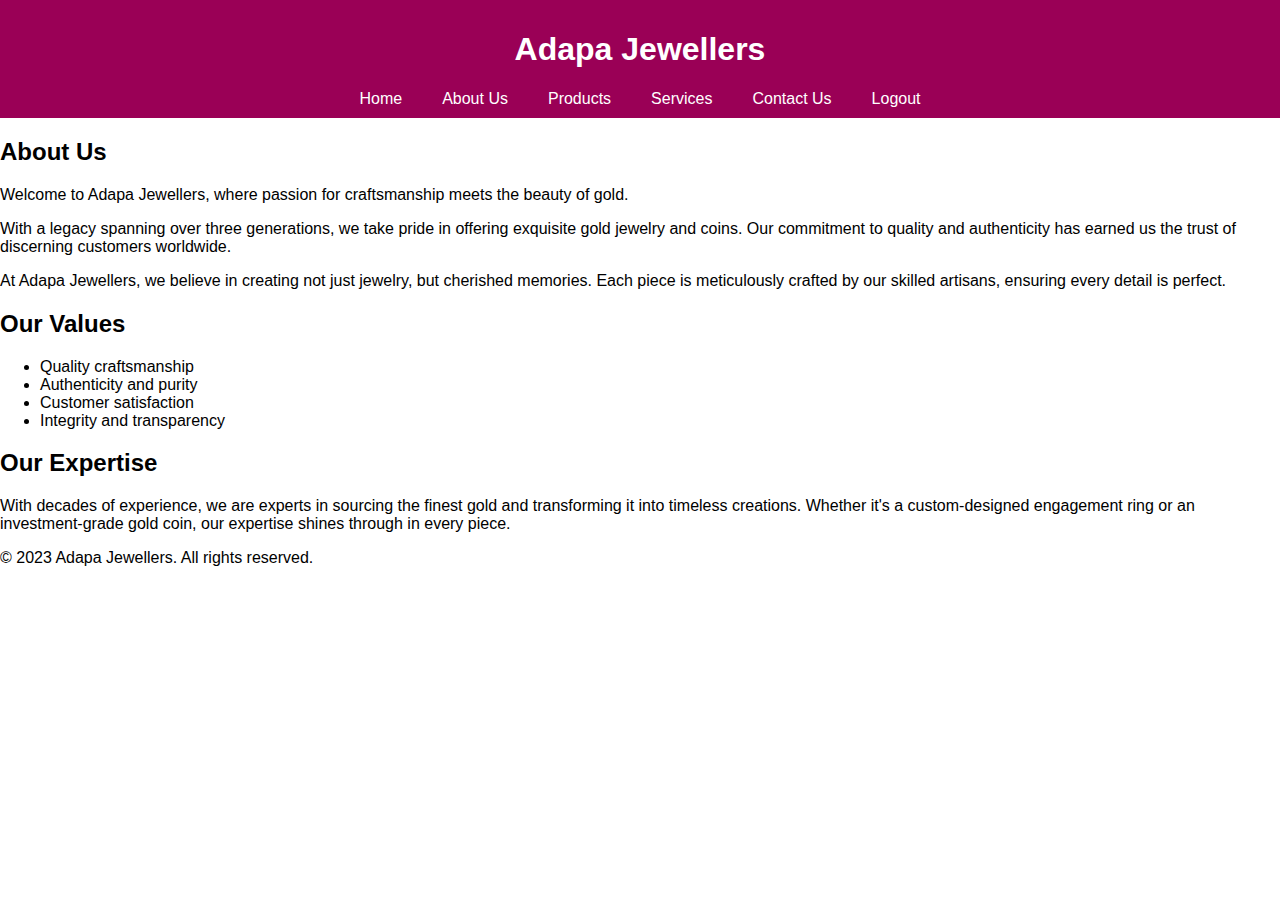
<file: about.html>
<!DOCTYPE html>
<html lang="en">
<head>
    <meta charset="UTF-8">
    <meta name="viewport" content="width=device-width, initial-scale=1.0">
    <title>Adapa Jewellers</title>
    <style>
        body {
            font-family: Arial, sans-serif;
            margin: 0;
            padding: 0;
        }
        header {
            background-color: #9a0056;
            color: #fff;
            padding: 10px;
            text-align: center;
        }
        nav {
            background-color: #9a0056;
        }
        nav ul {
            list-style-type: none;
            margin: 0;
            padding: 0;
            display: flex;
            justify-content: center;
        }
        nav li {
            margin: 0 20px;
        }
        nav a {
            text-decoration: none;
            color: #fff;
        }
        nav a:hover {
            text-decoration: underline;
        }
    </style>
</head>
<body>
    <header>
        <h1>Adapa Jewellers</h1>
        <nav>
            <ul>
                <li><a href="index.html">Home</a></li>
                <li><a href="about.html">About Us</a></li>
                <li><a href="products.html">Products</a></li>
                <li><a href="services.html">Services</a></li>
                <li><a href="contact.html">Contact Us</a></li>
				<li><a href="index.html">Logout</a></li>
            </ul>
        </nav>
    </header>

    <section class="about">
        <h2>About Us</h2>
        <p>Welcome to Adapa Jewellers, where passion for craftsmanship meets the beauty of gold.</p>
        <p>With a legacy spanning over three generations, we take pride in offering exquisite gold jewelry and coins. Our commitment to quality and authenticity has earned us the trust of discerning customers worldwide.</p>
        <p>At Adapa Jewellers, we believe in creating not just jewelry, but cherished memories. Each piece is meticulously crafted by our skilled artisans, ensuring every detail is perfect.</p>
    </section>

    <section class="values">
        <h2>Our Values</h2>
        <ul>
            <li>Quality craftsmanship</li>
            <li>Authenticity and purity</li>
            <li>Customer satisfaction</li>
            <li>Integrity and transparency</li>
        </ul>
    </section>

    <section class="expertise">
        <h2>Our Expertise</h2>
        <p>With decades of experience, we are experts in sourcing the finest gold and transforming it into timeless creations. Whether it's a custom-designed engagement ring or an investment-grade gold coin, our expertise shines through in every piece.</p>
    </section>

    <footer>
        <p>&copy; 2023 Adapa Jewellers. All rights reserved.</p>
    </footer>
</body>
</html>
</file>
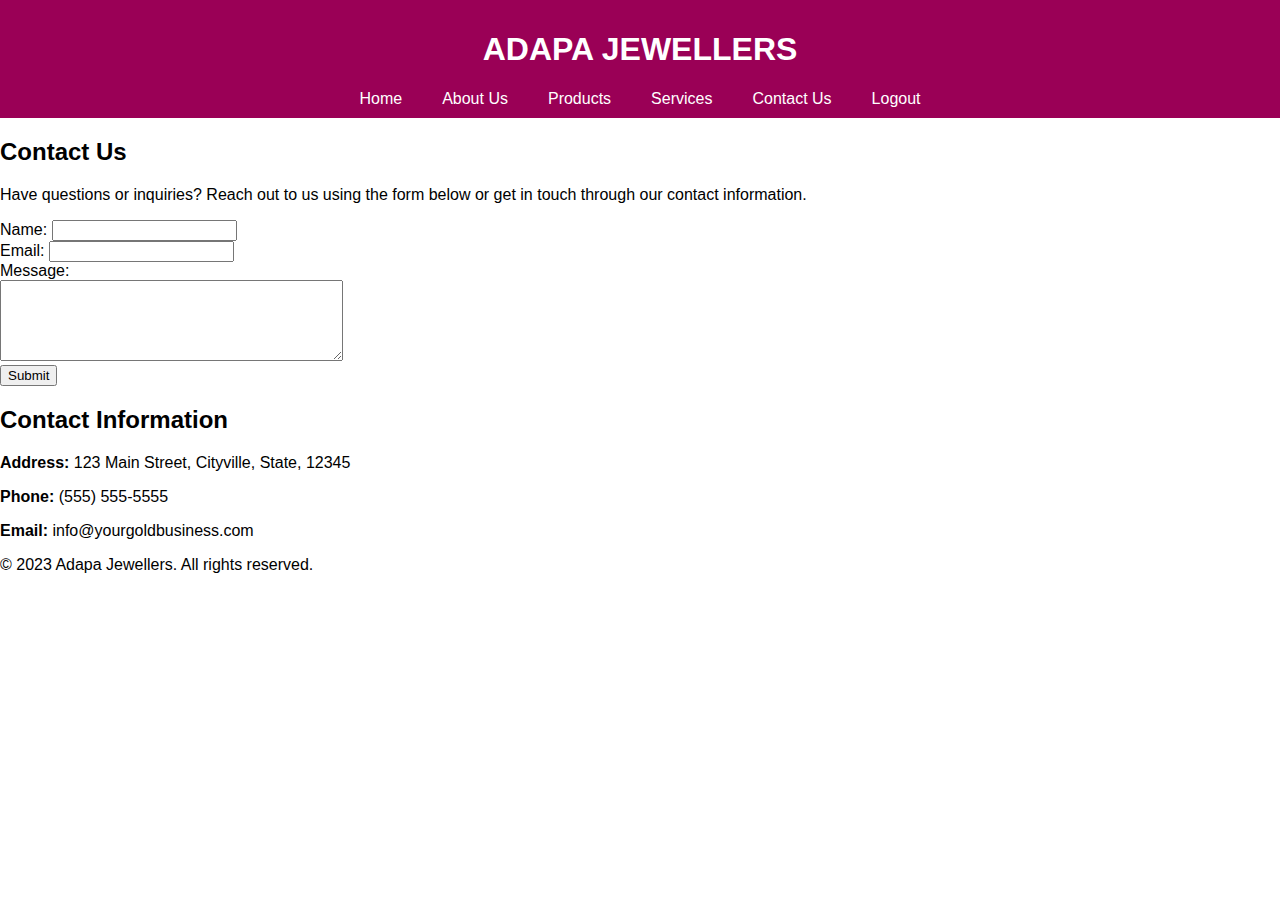
<file: contact.html>
<!DOCTYPE html>
<html lang="en">
<head>
    <meta charset="UTF-8">
    <meta name="viewport" content="width=device-width, initial-scale=1.0">
    <title>ADAPA JEWELLERS</title>
    <style>
        body {
            font-family: Arial, sans-serif;
            margin: 0;
            padding: 0;
        }
        header {
            background-color: #9a0056;
            color: #fff;
            padding: 10px;
            text-align: center;
        }
        nav {
            background-color: #9a0056;
        }
        nav ul {
            list-style-type: none;
            margin: 0;
            padding: 0;
            display: flex;
            justify-content: center;
        }
        nav li {
            margin: 0 20px;
        }
        nav a {
            text-decoration: none;
            color: #fff;
        }
        nav a:hover {
            text-decoration: underline;
        }
    </style>
</head>

<body>
    <header>
        <h1>ADAPA JEWELLERS</h1>
        <nav>
            <ul>
                <li><a href="index.html">Home</a></li>
                <li><a href="about.html">About Us</a></li>
                <li><a href="products.html">Products</a></li>
                <li><a href="services.html">Services</a></li>
                <li><a href="contact.html">Contact Us</a></li>
				<li><a href="index.html">Logout</a></li>
            </ul>
        </nav>
    </header>

    <section class="contact">
        <h2>Contact Us</h2>
        <p>Have questions or inquiries? Reach out to us using the form below or get in touch through our contact information.</p>

        <div class="contact-form">
            <form action="submit_form.php" method="post">
                <label for="name">Name:</label>
                <input type="text" id="name" name="name" required><br>

                <label for="email">Email:</label>
                <input type="email" id="email" name="email" required><br>

                <label for="message">Message:</label><br>
                <textarea id="message" name="message" rows="5" cols="40" required></textarea><br>

                <input type="submit" value="Submit">
            </form>
        </div>
    </section>

    <section class="contact-info">
        <h2>Contact Information</h2>
        <p><strong>Address:</strong> 123 Main Street, Cityville, State, 12345</p>
        <p><strong>Phone:</strong> (555) 555-5555</p>
        <p><strong>Email:</strong> info@yourgoldbusiness.com</p>
    </section>

    <footer>
        <p>&copy; 2023 Adapa Jewellers. All rights reserved.</p>
    </footer>
</body>
</html>
</file>
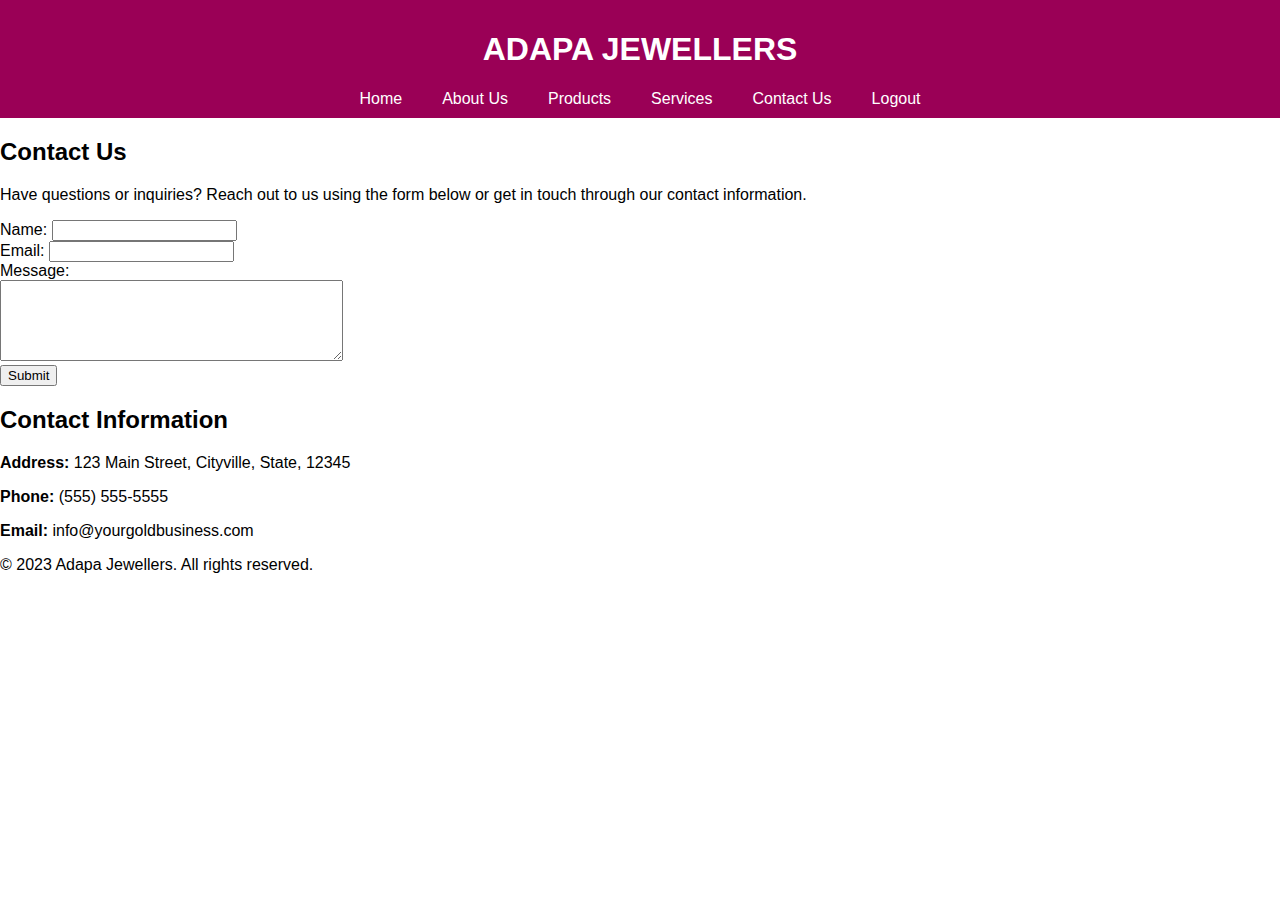
<file: contactus.html>
<!DOCTYPE html>
<html lang="en">
<head>
    <meta charset="UTF-8">
    <meta name="viewport" content="width=device-width, initial-scale=1.0">
    <title>Contact Us - ADAPA JEWELLERS</title>
	<style>
        body {
            font-family: Arial, sans-serif;
            margin: 0;
            padding: 0;
        }
        header {
            background-color: #9a0056;
            color: #fff;
            padding: 10px;
            text-align: center;
        }
        nav {
            background-color: #9a0056;
        }
        nav ul {
            list-style-type: none;
            margin: 0;
            padding: 0;
            display: flex;
            justify-content: center;
        }
        nav li {
            margin: 0 20px;
        }
        nav a {
            text-decoration: none;
            color: #fff;
        }
        nav a:hover {
            text-decoration: underline;
        }
    </style>
</head>
<body>
    <header>
        <h1>ADAPA JEWELLERS</h1>
        <nav>
            <ul>
                <li><a href="index.html">Home</a></li>
                <li><a href="about.html">About Us</a></li>
                <li><a href="products.html">Products</a></li>
                <li><a href="services.html">Services</a></li>
                <li><a href="contact.html">Contact Us</a></li>
				<li><a href="index.html">Logout</a></li>
            </ul>
        </nav>
    </header>

    <section class="contact">
        <h2>Contact Us</h2>
        <p>Have questions or inquiries? Reach out to us using the form below or get in touch through our contact information.</p>

        <div class="contact-form">
            <form action="submit_form.php" method="post">
                <label for="name">Name:</label>
                <input type="text" id="name" name="name" required><br>

                <label for="email">Email:</label>
                <input type="email" id="email" name="email" required><br>

                <label for="message">Message:</label><br>
                <textarea id="message" name="message" rows="5" cols="40" required></textarea><br>

                <input type="submit" value="Submit">
            </form>
        </div>
    </section>

    <section class="contact-info">
        <h2>Contact Information</h2>
        <p><strong>Address:</strong> 123 Main Street, Cityville, State, 12345</p>
        <p><strong>Phone:</strong> (555) 555-5555</p>
        <p><strong>Email:</strong> info@yourgoldbusiness.com</p>
    </section>

    <footer>
        <p>&copy; 2023 Adapa Jewellers. All rights reserved.</p>
    </footer>
</body>
</html>
</file>
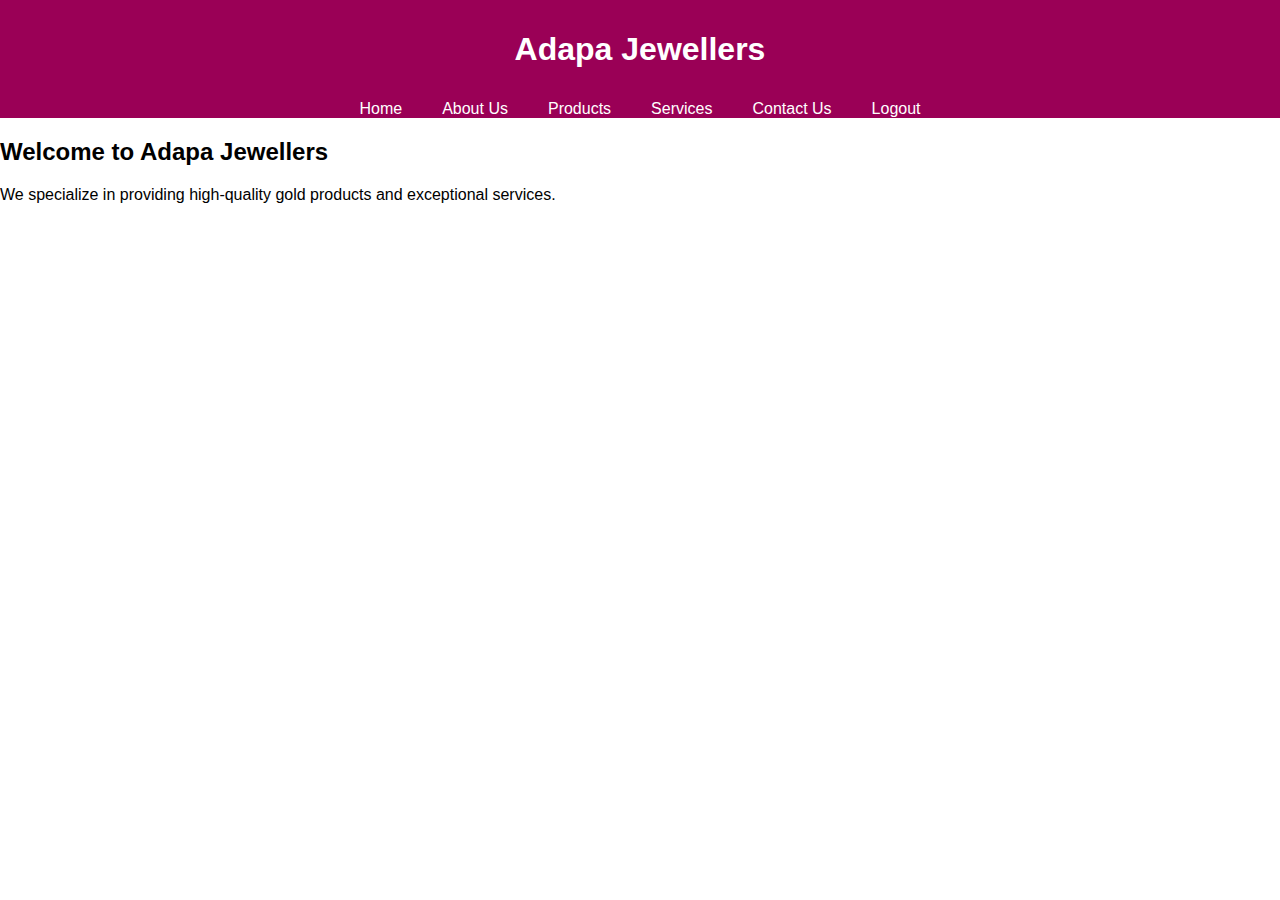
<file: content.html>
<!DOCTYPE html>
<html lang="en">
<head>
    <meta charset="UTF-8">
    <meta name="viewport" content="width=device-width, initial-scale=1.0">
    <title>ADAPA JEWELLERS</title>
    <style>
        body {
            font-family: Arial, sans-serif;
            margin: 0;
            padding: 0;
        }
        header {
            background-color: #9a0056;
            color: #fff;
            padding: 10px;
            text-align: center;
        }
        nav {
            background-color: #9a0056;
        }
        nav ul {
            list-style-type: none;
            margin: 0;
            padding: 0;
            display: flex;
            justify-content: center;
        }
        nav li {
            margin: 0 20px;
        }
        nav a {
            text-decoration: none;
            color: #fff;
        }
        nav a:hover {
            text-decoration: underline;
        }
    </style>
</head>
<body>
    <header>
        <h1>Adapa Jewellers</h1>
    </header>
    <nav>
        <ul>
            <li><a href="index.html">Home</a></li>
            <li><a href="about.html">About Us</a></li>
            <li><a href="products.html">Products</a></li>
            <li><a href="services.html">Services</a></li>
            <li><a href="contact.html">Contact Us</a></li>
			<li><a href="index.html">Logout</a></li>
        </ul>
    </nav>

    <!-- Your page content goes here -->
    <div>
        <h2>Welcome to Adapa Jewellers</h2>
        <p>We specialize in providing high-quality gold products and exceptional services.</p>
    </div>
</body>
</html>
</file>
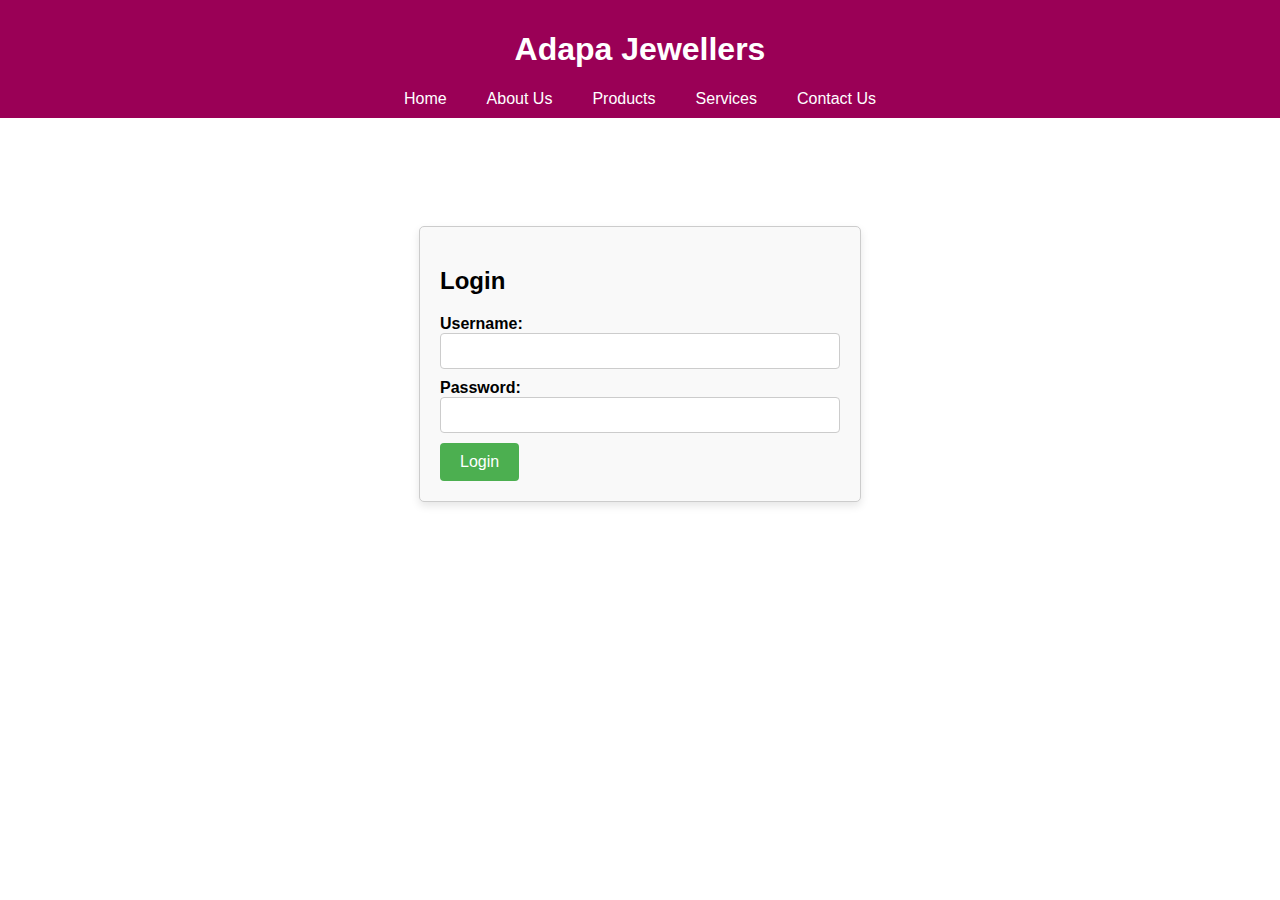
<file: login.html>
<!DOCTYPE html>
<html lang="en">
<head>
    <meta charset="UTF-8">
    <meta name="viewport" content="width=device-width, initial-scale=1.0">
    <title>Login Page</title>
    <link rel="stylesheet" href="styles.css">
	<style>
        body {
            font-family: Arial, sans-serif;
            margin: 0;
            padding: 0;
        }
        header {
            background-color: #9a0056;
            color: #fff;
            padding: 10px;
            text-align: center;
        }
        nav {
            background-color: #9a0056;
        }
        nav ul {
            list-style-type: none;
            margin: 0;
            padding: 0;
            display: flex;
            justify-content: center;
        }
        nav li {
            margin: 0 20px;
        }
        nav a {
            text-decoration: none;
            color: #fff;
        }
        nav a:hover {
            text-decoration: underline;
        }
    </style>
</head>
<body>
	<header>
        <h1>Adapa Jewellers</h1>
        <nav>
            <ul>
                <li><a href="index.html">Home</a></li>
                <li><a href="about.html">About Us</a></li>
                <li><a href="products.html">Products</a></li>
                <li><a href="services.html">Services</a></li>
                <li><a href="contact.html">Contact Us</a></li>
            </ul>
        </nav>
    </header>
	<br><br><br><br><br><br>
    <div class="container">
        <h2>Login</h2>
        <form onsubmit="return validateForm()" action="index.html" method="post">
            <div class="form-group">
                <label for="username">Username:</label>
                <input type="text" id="username" name="username" required>
            </div>
            <div class="form-group">
                <label for="password">Password:</label>
                <input type="password" id="password" name="password" required>
            </div>
            <button type="submit">Login</button>
        </form>
    </div>
    <script src="script.js"></script>
</body>
</html>
</file>
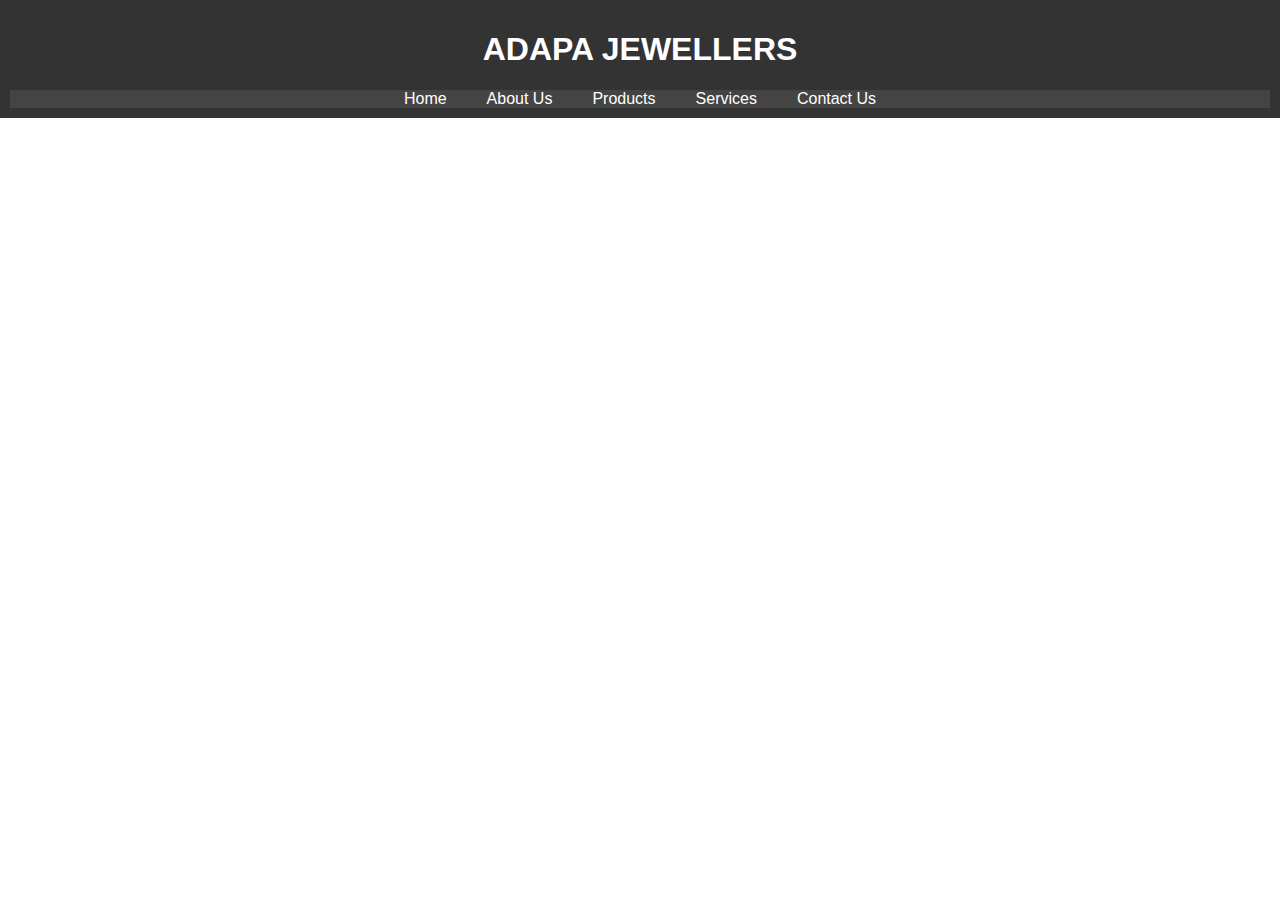
<file: picture.html>
<!DOCTYPE html>
<html lang="en">
<head>
    <meta charset="UTF-8">
    <meta name="viewport" content="width=device-width, initial-scale=1.0">
    <title>Display Image Example</title>
	<style>
	  .designDetails {
    background-color: white; /* White background */
    width: 75vw; /* 75% of viewport width */
    max-width: 400px; /* Set a maximum width if needed */
    padding: 100px;
    border-radius: 10px;
    box-shadow: 0 2px 10px rgba(0, 0, 0, 0.1);
    position: relative; /* Make position relative for absolute positioning inside */
	
	
  }
  
  .golden-text {
    color: #FFD700;
}

  .close-button {
    background-color: #007BFF; /* Blue color for the close button */
    color: #fff;
    border: none;
    padding: 10px 20px;
    font-size: 16px;
    border-radius: 5px;
    cursor: pointer;
    position: absolute;
    top: 10px;
   right: 10px;
  }
  
   .overlay {
    display: none;
    position: fixed;
    top: 75px;
    left: 100px;
    width: 75%;
    height: 75%;
    background: rgba(0, 0, 0, 0.5);
    justify-content: center;
    align-items: center;
  }

	body {
            font-family: Arial, sans-serif;
            margin: 0;
            padding: 0;
        }
        header {
            background-color: #333;
            color: #fff;
            padding: 10px;
            text-align: center;
        }
        nav {
            background-color: #444;
        }
        nav ul {
            list-style-type: none;
            margin: 0;
            padding: 0;
            display: flex;
            justify-content: center;
        }
        nav li {
            margin: 0 20px;
        }
        nav a {
            text-decoration: none;
            color: #fff;
        }
        nav a:hover {
            text-decoration: underline;
        }
	
	</style>
</head>
<body>
<header>
        <h1>ADAPA JEWELLERS</h1>
        <nav>
            <ul>
                <li><a href="index.html">Home</a></li>
                <li><a href="about.html">About Us</a></li>
                <li><a href="products.html">Products</a></li>
                <li><a href="services.html">Services</a></li>
                <li><a href="contact.html">Contact Us</a></li>
            </ul>
        </nav>
    </header>
<!--<div id="imageContainer"></div>-->

<table id="myTable" cellspacing="10px" cellpadding="10px">
  <!-- Table headers will be added dynamically -->
</table>
<div class="overlay" id="details" style="display:none">
<div id="designDetails">
<button class="close-button" onclick="closePopup()">Close</button>
<table>
<tr>
<td id="image"></td>
<td>
<table>
  <tr>
    <td colspan="2" class="golden-text"><h1><i>Design Description</i></h1></td>
  </tr>
  <tr>
    <td><h3><label class="golden-text">Product :</label></h3></td>
    <td><h3 id="product" class="golden-text"></h3></td>
  </tr>
  <tr>
    <td><h3 class="golden-text"><label>Weight :</label></h3></td>
    <td><h3 id="weight" class="golden-text"></h3></td>
  </tr>
  <tr>
    <td><h3 class="golden-text"><label>Cost :</label></h3></td>
    <td><h3 id="cost" class="golden-text"></h3></td>
  </tr>
</table>
</td>
</tr>
</table>
</div>
</div>
<script>

// Identify the table element
var table = document.getElementById("myTable");


// Sample data
	var data =[

	{
		"id": 1,
		"name": "Necklace",
		"image": "img/product1.jpg",
		"modelname":"",
		"weight": "36 grms",
		"w" :36
	},
	{
		"id": 2,
		"name": "Necklace",
		"image": "img/product2.jpg",
		"modelname":"",
		"weight": "47 grms",
		"w" :47
	},
	{
		"id": 3,
		"name": "Necklace",
		"image": "img/product3.jpg",
		"modelname":"",
		"weight": "89 grms",
		"w" :89
	},
	{
		"id": 4,
		"name": "Necklace",
		"image": "img/product4.jpg",
		"modelname":"",
		"weight": "90 grms",
		"w" :90
	},
	{
		"id": 5,
		"name": "Necklace",
		"image": "img/product5.jpg",
		"modelname":"",
		"weight": "30 grms",
		"w" :30
	},
	{
		"id": 6,
		"name": "Necklace",
		"image": "img/product6.jpg",
		"modelname":"",
		"weight": "80 grms",
		"w" :80
	},
	{
		"id": 7,
		"name": "Chain",
		"image": "img/product7.jpg",
		"modelname":"",
		"weight": "10 grms",
		"w" :10
	},
	{
		"id": 8,
		"name": "Chain",
		"image": "img/product8.jpg",
		"modelname":"",
		"weight": "14 grms",
		"w" :14
	},
	{
		"id": 9,
		"name": "Chain",
		"image": "img/product9.jpg",
		"modelname":"",
		"weight": "8 grms",
		"w" :8
	},
	{
		"id": 10,
		"name": "Chain",
		"image": "img/product10.jpg",
		"modelname":"",
		"weight": "15 grms",
		"w" :15
	},
	{
		"id": 11,
		"name": "Chain",
		"image": "img/product11.jpg",
		"modelname":"",
		"weight": "18 grms",
		"w" :18
	},
	{
		"id": 12,
		"name": "Chain",
		"image": "img/product12.jpg",
		"modelname":"",
		"weight": "16 grms",
		"w" :16
	},
	{
		"id": 13,
		"name": "Ring",
		"image": "img/product13.jpg",
		"modelname":"",
		"weight": "5 grms",
		"w" :5
	},
	{
		"id": 14,
		"name": "Ring",
		"image": "img/product14.jpg",
		"modelname":"",
		"weight": "7 grms",
		"w" :7
	},
	{
		"id": 15,
		"name": "Ring",
		"image": "img/product15.jpg",
		"modelname":"",
		"weight": "6 grms",
		"w" :6
	},
	{
		"id": 16,
		"name": "Ring",
		"image": "img/product16.jpg",
		"modelname":"",
		"weight": "7 grms",
		"w" :7
	},
	{
		"id": 17,
		"name": "Ring",
		"image": "img/product17.jpg",
		"modelname":"",
		"weight": "8 grms",
		"w" :8
	},
	{
		"id": 18,
		"name": "Ring",
		"image": "img/product18.jpg",
		"modelname":"",
		"weight": "6 grms",
		"w" :6
	},
	{
		"id": 19,
		"name": "Bracelet",
		"image": "img/product19.jpg",
		"modelname":"",
		"weight": "12 grms",
		"w" :12
	},
	{
		"id": 20,
		"name": "Bracelet",
		"image": "img/product20.jpg",
		"modelname":"",
		"weight": "7 grms",
		"w" :7
	},
	{
		"id": 21,
		"name": "Bracelet",
		"image": "img/product21.jpg",
		"modelname":"",
		"weight": "6 grms",
		"w" :6
	},
	{
		"id": 22,
		"name": "Bracelet",
		"image": "img/product22.jpg",
		"modelname":"",
		"weight": "8 grms",
		"w" :8
	},
	{
		"id": 23,
		"name": "Bracelet",
		"image": "img/product23.jpg",
		"modelname":"",
		"weight": "3 grms",
		"w" :3
	},
	{
		"id": 24,
		"name": "Bracelet",
		"image": "img/product24.jpg",
		"modelname":"",
		"weight": "6 grms",
		"w" :6
	},
		{
		"id": 25,
		"name": "EarRing",
		"image": "img/product25.jpg",
		"modelname":"",
		"weight": "20 grms",
		"w" :20
	},
	{
		"id": 26,
		"name": "EarRing",
		"image": "img/product26.jpg",
		"modelname":"",
		"weight": "26 grms",
		"w" :26
	},
	{
		"id": 27,
		"name": "EarRing",
		"image": "img/product27.jpg",
		"modelname":"",
		"weight": "56 grms",
		"w" :56
	},
	{
		"id": 28,
		"name": "EarRing",
		"image": "img/product28.jpg",
		"modelname":"",
		"weight": "28 grms",
		"w" :28
	},
	{
		"id": 29,
		"name": "EarRing",
		"image": "img/product29.jpg",
		"modelname":"",
		"weight": "30 grms",
		"w" :30
	},
	{
		"id": 30,
		"name": "EarRing",
		"image": "img/product30.jpg",
		"modelname":"",
		"weight": "12 grms",
		"w" :12
	},
	{
		"id": 31,
		"name": "Pendant",
		"image": "img/product31.jpg",
		"modelname":"",
		"weight": "20 grms",
		"w" :20
	},
	{
		"id": 32,
		"name": "Pendant",
		"image": "img/product32.jpg",
		"modelname":"",
		"weight": "6 grms",
		"w" :6
	},
	{
		"id": 33,
		"name": "Pendant",
		"image": "img/product33.jpg",
		"modelname":"",
		"weight": "5 grms",
		"w" :5
	},
	{
		"id": 34,
		"name": "Pendant",
		"image": "img/product34.jpg",
		"modelname":"",
		"weight": "7 grms",
		"w" :7
	},
	{
		"id": 35,
		"name": "Pendant",
		"image": "img/product35.jpg",
		"modelname":"",
		"weight": "3 grms",
		"w" :3
	},
	{
		"id": 36,
		"name": "Pendant",
		"image": "img/product36.jpg",
		"modelname":"",
		"weight": "12 grms",
		"w" :12
	}
	
	
	
];
 
function cellClickHandler(designDetails) {
	openPopup();
  console.log(designDetails.name,designDetails.weight);
}

function costCalculator(weight)
{
	return weight*54;
}

 function openPopup() {
      document.getElementById('details').style.display = 'flex'; 
    }

    function closePopup() {
      document.getElementById('details').style.display = 'none';
    }


// Iterate over the data and insert it into the table
var i=0;
while( i < data.length) {
	 var jewellery = data[i];
	console.log(jewellery);
	var urlParams = new URLSearchParams(window.location.search);
	var receivedData = urlParams.get('data');
	console.log(receivedData);
	if(jewellery.name==receivedData){ 
  var row = table.insertRow(); 
  for (var j = 0; j < 3; j++) {
    var cell = row.insertCell(j);
    var jewellery = data[i];
	//console.log(jewellery);
	//var urlParams = new URLSearchParams(window.location.search);
	//var receivedData = urlParams.get('data');
	//console.log(receivedData);
	if(jewellery.name==receivedData){
	
	var imageURL = jewellery.image; 
// Create a new image element
	var imgElement = document.createElement('img');

// Set the src attribute to the URL of the image
	imgElement.src = imageURL;

	// Set any additional attributes or styles if needed
	imgElement.alt = 'My Image';
	imgElement.style.width = '300px';
	image.style.height = '200px';
    image.style.objectFit = 'cover';
    image.style.margin = '10px';
	cell.appendChild(imgElement);
	
	
	
	  (function (jewellery) {
        cell.addEventListener("click", function () {
          cellClickHandler(jewellery);
         // console.log("cell clicked");
		  var cost=costCalculator(jewellery.w);
		//  console.log(cost);
		  document.getElementById("product").innerHTML = jewellery.name;
			document.getElementById("weight").innerHTML = jewellery.weight;

		document.getElementById("cost").innerHTML = cost+" USD";
		var imgElement = document.createElement('img');
        imgElement.src = jewellery.image;
        imgElement.alt = 'Design Image';
        imgElement.style.width = '80%'; // Adjust the width as needed
        document.getElementById("image").innerHTML = ''; // Clear any existing content
        document.getElementById("image").appendChild(imgElement);
  
        });
      })(jewellery);
	
	}
	
	i=i+1;
	}
  }
  else{
  i=i+1;}
}



</script>

</body>
</html>
</file>
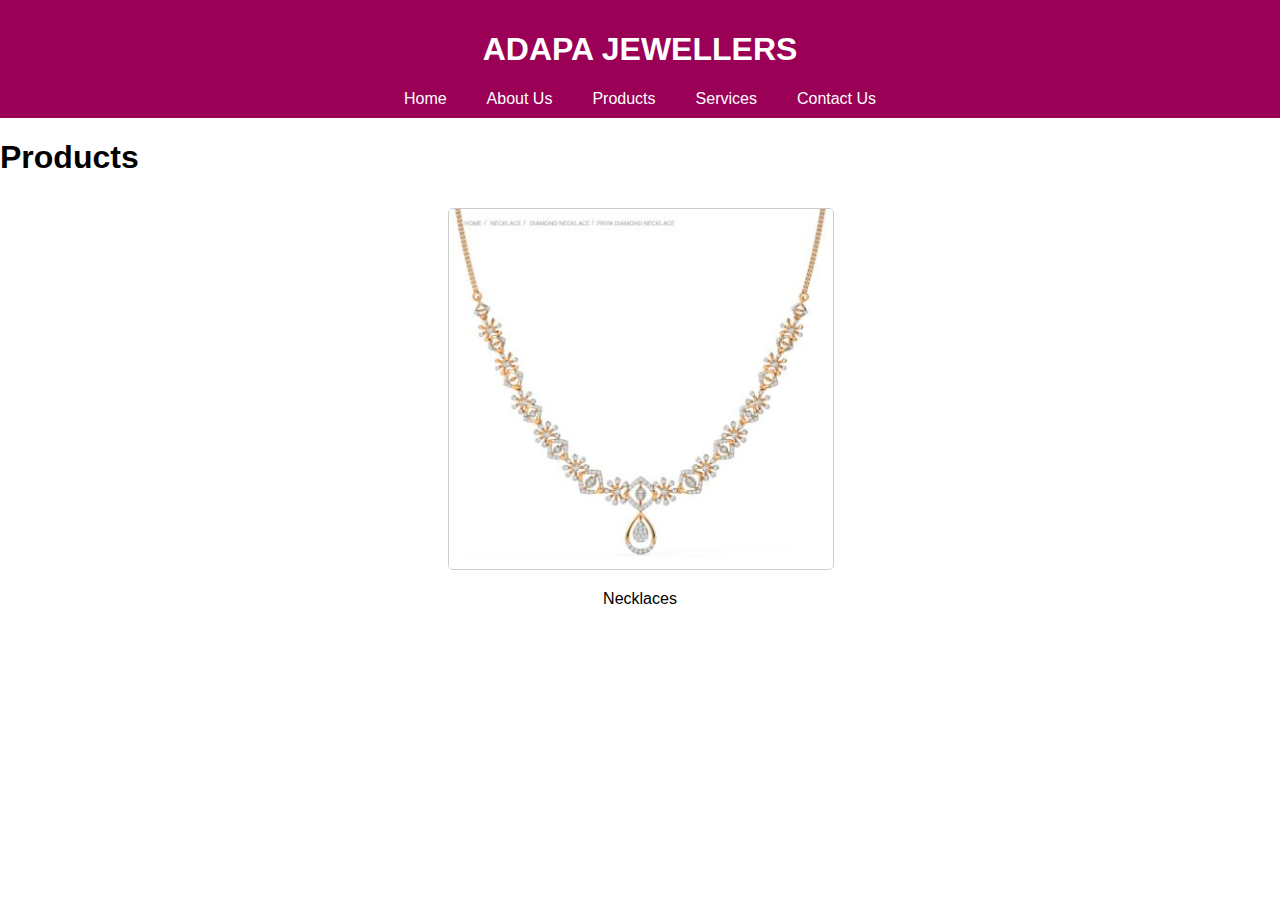
<file: product-detail.html>
<!DOCTYPE html>
<html lang="en">
<head>
    <meta charset="UTF-8">
    <meta name="viewport" content="width=device-width, initial-scale=1.0">
    <title>Products Page</title>
    <style>
	        body {
            font-family: Arial, sans-serif;
            margin: 0;
            padding: 0;
        }
        header {
            background-color: #9a0056;
            color: #fff;
            padding: 10px;
            text-align: center;
        }
        nav {
            background-color: #9a0056;
        }
        nav ul {
            list-style-type: none;
            margin: 0;
            padding: 0;
            display: flex;
            justify-content: center;
        }
        nav li {
            margin: 0 20px;
        }
        nav a {
            text-decoration: none;
            color: #fff;
        }
        nav a:hover {
            text-decoration: underline;
        }

        .container {
            display: flex;
            flex-wrap: wrap;
            justify-content: space-around;
        }

        .column {
            flex: 0 0 30%;
            margin: 10px;
            text-align: center;
            cursor: pointer;
        }

        .column img {
            width: 100%;
            border: 1px solid #ccc;
            border-radius: 5px;
        }

        .detail-view {
            display: none;
            position: fixed;
            top: 0;
            left: 0;
            width: 100%;
            height: 100%;
            background: rgba(0, 0, 0, 0.5);
            justify-content: center;
            align-items: center;
            z-index: 1;
        }

        .detail-content {
            background: #fff;
            padding: 20px;
            border-radius: 10px;
            max-width: 80%;
            max-height: 80%;
            overflow-y: auto;
        }

        .side-panel {
            width: 250px;
            height: 100%;
            background: #f4f4f4;
            position: absolute;
            top: 0;
            right: 0;
            overflow-y: auto;
            padding: 20px;
        }

        .side-panel img {
            width: 100%;
            margin-bottom: 10px;
        }
    </style>
</head>
<body>
<header>
        <h1>ADAPA JEWELLERS</h1>
        <nav>
            <ul>
                <li><a href="index.html">Home</a></li>
                <li><a href="about.html">About Us</a></li>
                <li><a href="products.html">Products</a></li>
                <li><a href="services.html">Services</a></li>
                <li><a href="contact.html">Contact Us</a></li>
            </ul>
        </nav>
    </header>

<h1>Products</h1>

<div class="container">
    <div class="column" onclick="showDetail('Necklace', 'product1.jpg')">
        <img src="img/product1.jpg" alt="Necklace images">
        <p>Necklaces</p>
    </div>
	
    <!-- Add more columns as needed -->
</div>

<!--
<div class="detail-view" id="detailView">
    <div class="detail-content" onClick="hideDetail()">
        <h2 id="productName"></h2>
        <img id="productImage" src="" alt="">
    </div>
    <div class="side-panel">
        <h3>Related Products</h3>
        <img src="related1.jpg" alt="Related Product 1">
        <img src="related2.jpg" alt="Related Product 2">
        <!-- Add more related products as needed -->
<!--	
	<button onClick="hideDetail()">esc</button>
    </div>
-->
	
</div>

<script>


function showDetail(name, imageSrc) {
    var detailView = document.getElementById("detailView");
    var productName = document.getElementById("productName");
    var productImage = document.getElementById("productImage");

    productName.textContent = name;
    productImage.src = imageSrc;

    detailView.style.display = "flex";
}

function hideDetail() {
    var detailView = document.getElementById("detailView");
    detailView.style.display = "none";
}

var urlParams = new URLSearchParams(window.location.search);
var receivedData = urlParams.get('data');
console.log(receivedData);


	var jewelleryJson =[

	{
		"id": 1,
		"name": "Necklace",
		"image": "img/product1",
		"weight": "36 grms"
	},
	{
		"id": 2,
		"name": "Necklace",
		"image": "img/product2",
		"weight": "47 grms"
	},
	{
		"id": 3,
		"name": "Necklace",
		"image": "img/product3",
		"weight": "80 grms"
	}
];

for (var i = 0; i < jewelleryJson.length; i++) {
  var jewellery = jewelleryJson[i];
  console.log("ID: " + jewellery.id);
  console.log("Name: " + jewellery.name);
  console.log("Image: " + jewellery.image);
  if (jewellery.name == "Necklace") {
  console.log("This is a necklace!");
  // Add more code here if needed
}
}
  
</script>

</body>
</html>
</file>
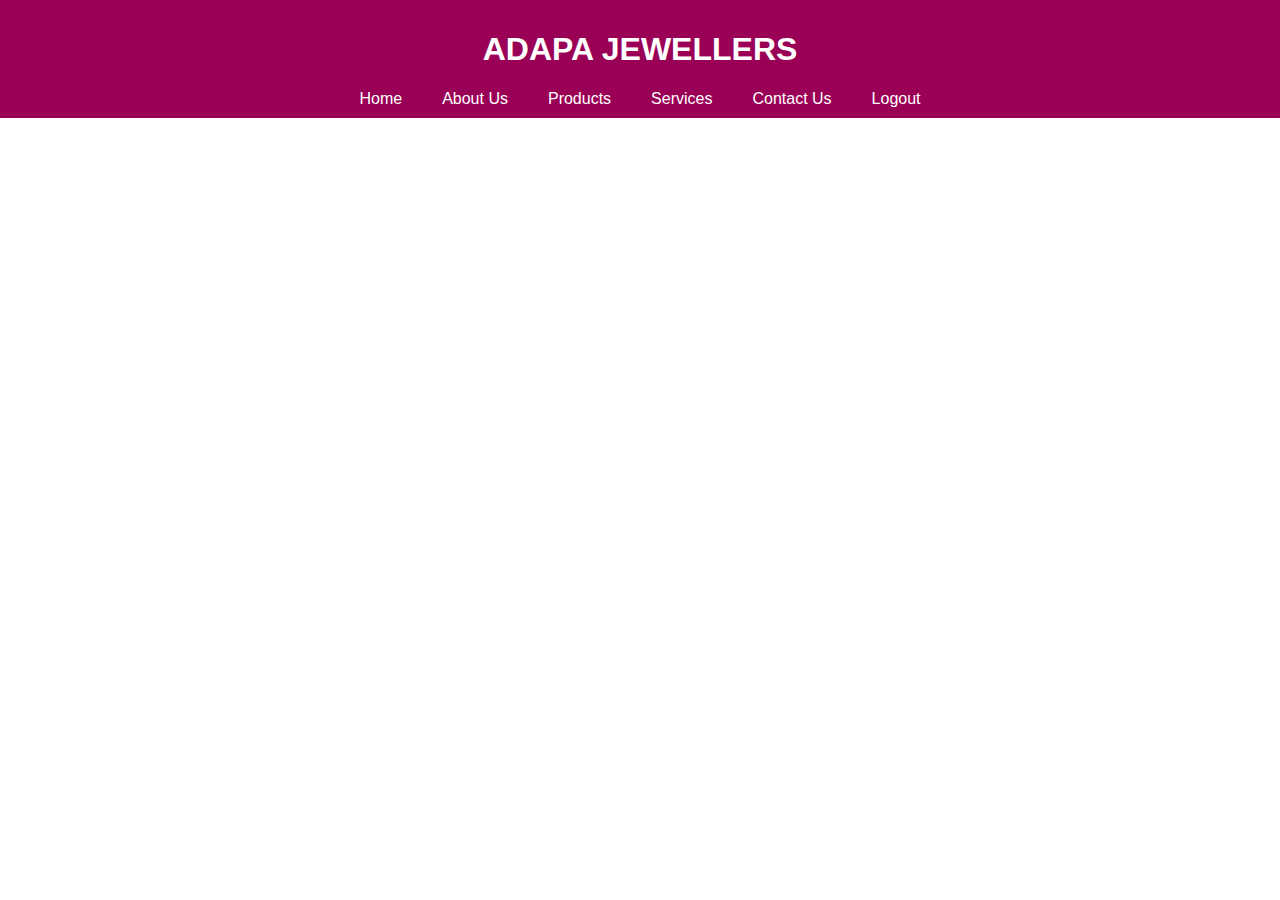
<file: similarDesigns.html>
<!DOCTYPE html>
<html lang="en">
<head>
    <meta charset="UTF-8">
    <meta name="viewport" content="width=device-width, initial-scale=1.0">
    <title>Display Image Example</title>
	<style>
	  .designDetails {
    background-color: white; /* White background */
    width: 75vw; /* 75% of viewport width */
    max-width: 400px; /* Set a maximum width if needed */
    padding: 100px;
    border-radius: 10px;
    box-shadow: 0 2px 10px rgba(0, 0, 0, 0.1);
    position: relative; /* Make position relative for absolute positioning inside */
	
	
  }
	td:hover {
    border: 2px solid #9a0056;
}

  .golden-text {
    color: #FFD700;
}

  .close-button {
    background-color: #007BFF; /* Blue color for the close button */
    color: #fff;
    border: none;
    padding: 10px 20px;
    font-size: 16px;
    border-radius: 5px;
    cursor: pointer;
    position: absolute;
    top: 10px;
   right: 10px;
  }
  
   .overlay {
    display: none;
    position: fixed;
    top: 75px;
    left: 100px;
    width: 75%;
    height: 75%;
    background: rgba(0, 0, 0, 0.5);
    justify-content: center;
    align-items: center;
  }

	body {
            font-family: Arial, sans-serif;
            margin: 0;
            padding: 0;
        }
        header {
            background-color: #9a0056;
            color: #fff;
            padding: 10px;
            text-align: center;
        }
        nav {
            background-color: #9a0056;
        }
        nav ul {
            list-style-type: none;
            margin: 0;
            padding: 0;
            display: flex;
            justify-content: center;
        }
        nav li {
            margin: 0 20px;
        }
        nav a {
            text-decoration: none;
            color: #fff;
        }
        nav a:hover {
            text-decoration: underline;
        }
	
	</style>
</head>
<body>
<header>
        <h1>ADAPA JEWELLERS</h1>
        <nav>
            <ul>
                <li><a href="index.html">Home</a></li>
                <li><a href="about.html">About Us</a></li>
                <li><a href="products.html">Products</a></li>
                <li><a href="services.html">Services</a></li>
                <li><a href="contact.html">Contact Us</a></li>
				<li><a href="index.html">Logout</a></li>
            </ul>
        </nav>
    </header>
<!--<div id="imageContainer"></div>-->

<table id="myTable" cellspacing="40px" cellpadding="40px">
  <!-- Table headers will be added dynamically -->
</table>
<div class="overlay" id="details" style="display:none">
<div id="designDetails">
<button class="close-button" onclick="closePopup()">Close</button>
<table>
<tr>
<td id="image"></td>
<td>
<table>
  <tr>
    <td colspan="2" class="golden-text"><h1><i>Design Description</i></h1></td>
  </tr>
  <tr>
    <td><h3><label class="golden-text">Product :</label></h3></td>
    <td><h3 id="product" class="golden-text"></h3></td>
  </tr>
  <tr>
    <td><h3 class="golden-text"><label>Weight :</label></h3></td>
    <td><h3 id="weight" class="golden-text"></h3></td>
  </tr>
  <tr>
    <td><h3 class="golden-text"><label>Cost :</label></h3></td>
    <td><h3 id="cost" class="golden-text"></h3></td>
  </tr>
</table>
</td>
</tr>
</table>
</div>
</div>
<script>

// Identify the table element
var table = document.getElementById("myTable");


// Sample data
	var data =[

	{
		"id": 1,
		"name": "Necklace",
		"image": "img/product1.jpg",
		"modelname":"",
		"weight": "36 grms",
		"w" :36
	},
	{
		"id": 2,
		"name": "Necklace",
		"image": "img/product2.jpg",
		"modelname":"",
		"weight": "47 grms",
		"w" :47
	},
	{
		"id": 3,
		"name": "Necklace",
		"image": "img/product3.jpg",
		"modelname":"",
		"weight": "89 grms",
		"w" :89
	},
	{
		"id": 4,
		"name": "Necklace",
		"image": "img/product4.jpg",
		"modelname":"",
		"weight": "90 grms",
		"w" :90
	},
	{
		"id": 5,
		"name": "Necklace",
		"image": "img/product5.jpg",
		"modelname":"",
		"weight": "30 grms",
		"w" :30
	},
	{
		"id": 6,
		"name": "Necklace",
		"image": "img/product6.jpg",
		"modelname":"",
		"weight": "80 grms",
		"w" :80
	},
	{
		"id": 7,
		"name": "Chain",
		"image": "img/product7.jpg",
		"modelname":"",
		"weight": "10 grms",
		"w" :10
	},
	{
		"id": 8,
		"name": "Chain",
		"image": "img/product8.jpg",
		"modelname":"",
		"weight": "14 grms",
		"w" :14
	},
	{
		"id": 9,
		"name": "Chain",
		"image": "img/product9.jpg",
		"modelname":"",
		"weight": "8 grms",
		"w" :8
	},
	{
		"id": 10,
		"name": "Chain",
		"image": "img/product10.jpg",
		"modelname":"",
		"weight": "15 grms",
		"w" :15
	},
	{
		"id": 11,
		"name": "Chain",
		"image": "img/product11.jpg",
		"modelname":"",
		"weight": "18 grms",
		"w" :18
	},
	{
		"id": 12,
		"name": "Chain",
		"image": "img/product12.jpg",
		"modelname":"",
		"weight": "16 grms",
		"w" :16
	},
	{
		"id": 13,
		"name": "Ring",
		"image": "img/product13.jpg",
		"modelname":"",
		"weight": "5 grms",
		"w" :5
	},
	{
		"id": 14,
		"name": "Ring",
		"image": "img/product14.jpg",
		"modelname":"",
		"weight": "7 grms",
		"w" :7
	},
	{
		"id": 15,
		"name": "Ring",
		"image": "img/product15.jpg",
		"modelname":"",
		"weight": "6 grms",
		"w" :6
	},
	{
		"id": 16,
		"name": "Ring",
		"image": "img/product16.jpg",
		"modelname":"",
		"weight": "7 grms",
		"w" :7
	},
	{
		"id": 17,
		"name": "Ring",
		"image": "img/product17.jpg",
		"modelname":"",
		"weight": "8 grms",
		"w" :8
	},
	{
		"id": 18,
		"name": "Ring",
		"image": "img/product18.jpg",
		"modelname":"",
		"weight": "6 grms",
		"w" :6
	},
	{
		"id": 19,
		"name": "Bracelet",
		"image": "img/product19.jpg",
		"modelname":"",
		"weight": "12 grms",
		"w" :12
	},
	{
		"id": 20,
		"name": "Bracelet",
		"image": "img/product20.jpg",
		"modelname":"",
		"weight": "7 grms",
		"w" :7
	},
	{
		"id": 21,
		"name": "Bracelet",
		"image": "img/product21.jpg",
		"modelname":"",
		"weight": "6 grms",
		"w" :6
	},
	{
		"id": 22,
		"name": "Bracelet",
		"image": "img/product22.jpg",
		"modelname":"",
		"weight": "8 grms",
		"w" :8
	},
	{
		"id": 23,
		"name": "Bracelet",
		"image": "img/product23.jpg",
		"modelname":"",
		"weight": "3 grms",
		"w" :3
	},
	{
		"id": 24,
		"name": "Bracelet",
		"image": "img/product24.jpg",
		"modelname":"",
		"weight": "6 grms",
		"w" :6
	},
		{
		"id": 25,
		"name": "EarRing",
		"image": "img/product25.jpg",
		"modelname":"",
		"weight": "20 grms",
		"w" :20
	},
	{
		"id": 26,
		"name": "EarRing",
		"image": "img/product26.jpg",
		"modelname":"",
		"weight": "26 grms",
		"w" :26
	},
	{
		"id": 27,
		"name": "EarRing",
		"image": "img/product27.jpg",
		"modelname":"",
		"weight": "56 grms",
		"w" :56
	},
	{
		"id": 28,
		"name": "EarRing",
		"image": "img/product28.jpg",
		"modelname":"",
		"weight": "28 grms",
		"w" :28
	},
	{
		"id": 29,
		"name": "EarRing",
		"image": "img/product29.jpg",
		"modelname":"",
		"weight": "30 grms",
		"w" :30
	},
	{
		"id": 30,
		"name": "EarRing",
		"image": "img/product30.jpg",
		"modelname":"",
		"weight": "12 grms",
		"w" :12
	},
	{
		"id": 31,
		"name": "Pendant",
		"image": "img/product31.jpg",
		"modelname":"",
		"weight": "20 grms",
		"w" :20
	},
	{
		"id": 32,
		"name": "Pendant",
		"image": "img/product32.jpg",
		"modelname":"",
		"weight": "6 grms",
		"w" :6
	},
	{
		"id": 33,
		"name": "Pendant",
		"image": "img/product33.jpg",
		"modelname":"",
		"weight": "5 grms",
		"w" :5
	},
	{
		"id": 34,
		"name": "Pendant",
		"image": "img/product34.jpg",
		"modelname":"",
		"weight": "7 grms",
		"w" :7
	},
	{
		"id": 35,
		"name": "Pendant",
		"image": "img/product35.jpg",
		"modelname":"",
		"weight": "3 grms",
		"w" :3
	},
	{
		"id": 36,
		"name": "Pendant",
		"image": "img/product36.jpg",
		"modelname":"",
		"weight": "12 grms",
		"w" :12
	}
	
	
	
];
 
function cellClickHandler(designDetails) {
	openPopup();
  console.log(designDetails.name,designDetails.weight);
}

function costCalculator(weight)
{
	return weight*54;
}

 function openPopup() {
      document.getElementById('details').style.display = 'flex'; 
    }

    function closePopup() {
      document.getElementById('details').style.display = 'none';
    }


// Iterate over the data and insert it into the table
var i=0;
while( i < data.length) {
	 var jewellery = data[i];
	console.log(jewellery);
	var urlParams = new URLSearchParams(window.location.search);
	var receivedData = urlParams.get('data');
	console.log(receivedData);
	if(jewellery.name==receivedData){ 
  var row = table.insertRow(); 
  for (var j = 0; j < 3; j++) {
    var cell = row.insertCell(j);
    var jewellery = data[i];
	//console.log(jewellery);
	//var urlParams = new URLSearchParams(window.location.search);
	//var receivedData = urlParams.get('data');
	//console.log(receivedData);
	if(jewellery.name==receivedData){
	
	var imageURL = jewellery.image; 
// Create a new image element
	var imgElement = document.createElement('img');

// Set the src attribute to the URL of the image
	imgElement.src = imageURL;

	// Set any additional attributes or styles if needed
	imgElement.alt = 'My Image';
	imgElement.style.width = '300px';
	image.style.height = '200px';
    image.style.objectFit = 'cover';
    image.style.margin = '10px';
	cell.appendChild(imgElement);
	
	
	
	  (function (jewellery) {
        cell.addEventListener("click", function () {
          cellClickHandler(jewellery);
         // console.log("cell clicked");
		  var cost=costCalculator(jewellery.w);
		//  console.log(cost);
		  document.getElementById("product").innerHTML = jewellery.name;
			document.getElementById("weight").innerHTML = jewellery.weight;

		document.getElementById("cost").innerHTML = cost+" USD";
		var imgElement = document.createElement('img');
        imgElement.src = jewellery.image;
        imgElement.alt = 'Design Image';
        imgElement.style.width = '80%'; // Adjust the width as needed
        document.getElementById("image").innerHTML = ''; // Clear any existing content
        document.getElementById("image").appendChild(imgElement);
  
        });
      })(jewellery);
	
	}
	
	i=i+1;
	}
  }
  else{
  i=i+1;}
}



</script>

</body>
</html>
</file>
<file: styles.css>
body {
    font-family: Arial, sans-serif;
}

.container {
    max-width: 400px;
    margin: 0 auto;
    padding: 20px;
    border: 1px solid #ccc;
    border-radius: 5px;
    background-color: #f9f9f9;
    box-shadow: 0 4px 8px rgba(0,0,0,0.1);
}

.form-group {
    margin-bottom: 10px;
}

label {
    display: block;
    font-weight: bold;
}

input {
    width: 100%;
    padding: 8px;
    border: 1px solid #ccc;
    border-radius: 4px;
    box-sizing: border-box;
    font-size: 16px;
}

button {
    background-color: #4CAF50;
    color: white;
    padding: 10px 20px;
    border: none;
    border-radius: 4px;
    cursor: pointer;
    font-size: 16px;
}

button:hover {
    background-color: #45a049;
}

button:active {
    background-color: #3e8e41;
}
</file>
